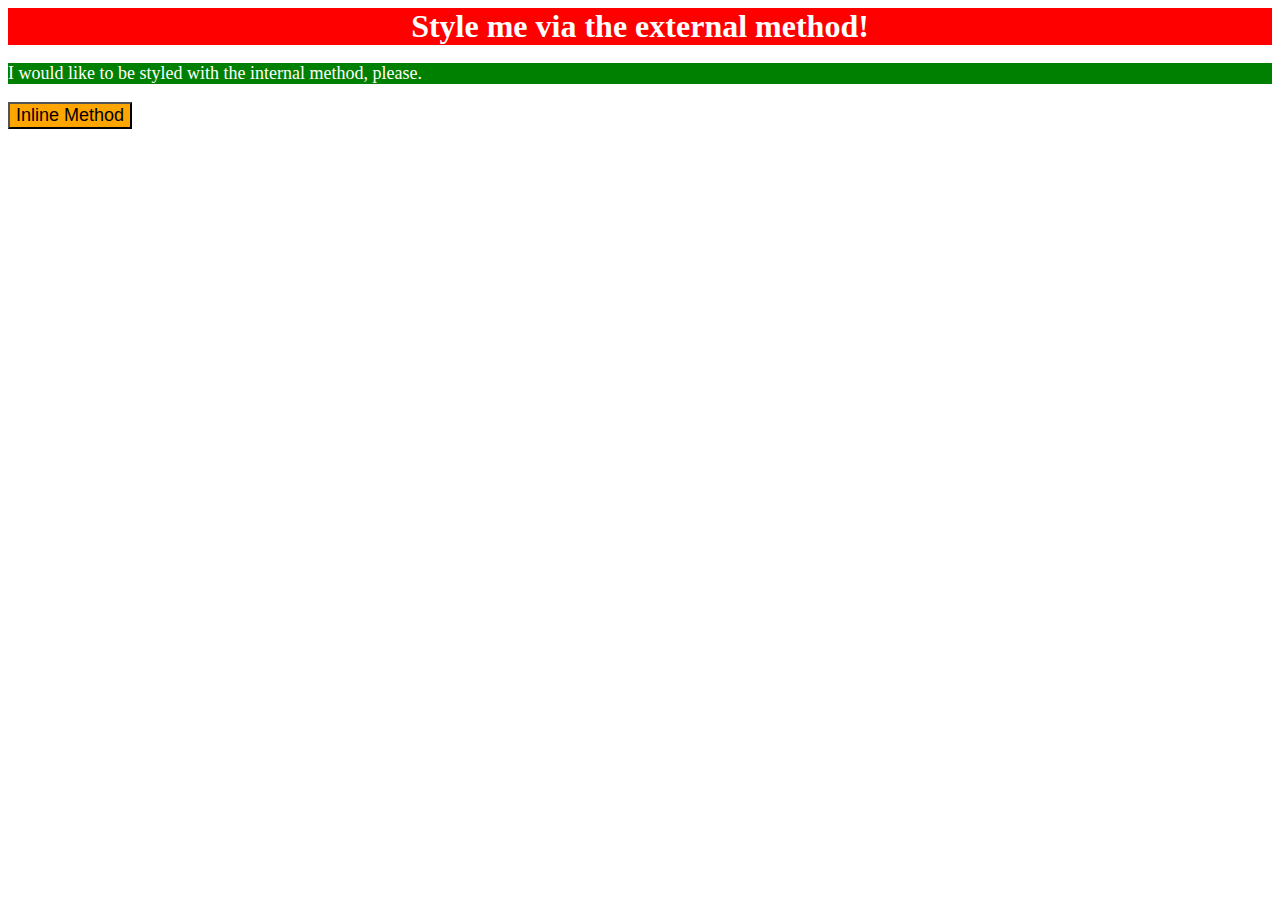
<file: foundations/01-css-methods/index.html>
<!DOCTYPE html>
<html lang="en">
  <head>
    <meta charset="UTF-8">
    <meta http-equiv="X-UA-Compatible" content="IE=edge">
    <meta name="viewport" content="width=device-width, initial-scale=1.0">
    <title>Methods for Adding CSS</title>
    <style>
      p {
        background-color: green;
        color: white;
        font-size: 18px;
      }
    </style>
    <link rel="stylesheet" href="styles.css">
  </head>
  <body>
    <div>Style me via the external method!</div>
    <p>I would like to be styled with the internal method, please.</p>
    <button style="background-color: orange; font-size: 18px;">Inline Method</button>
  </body>
</html>
</file>
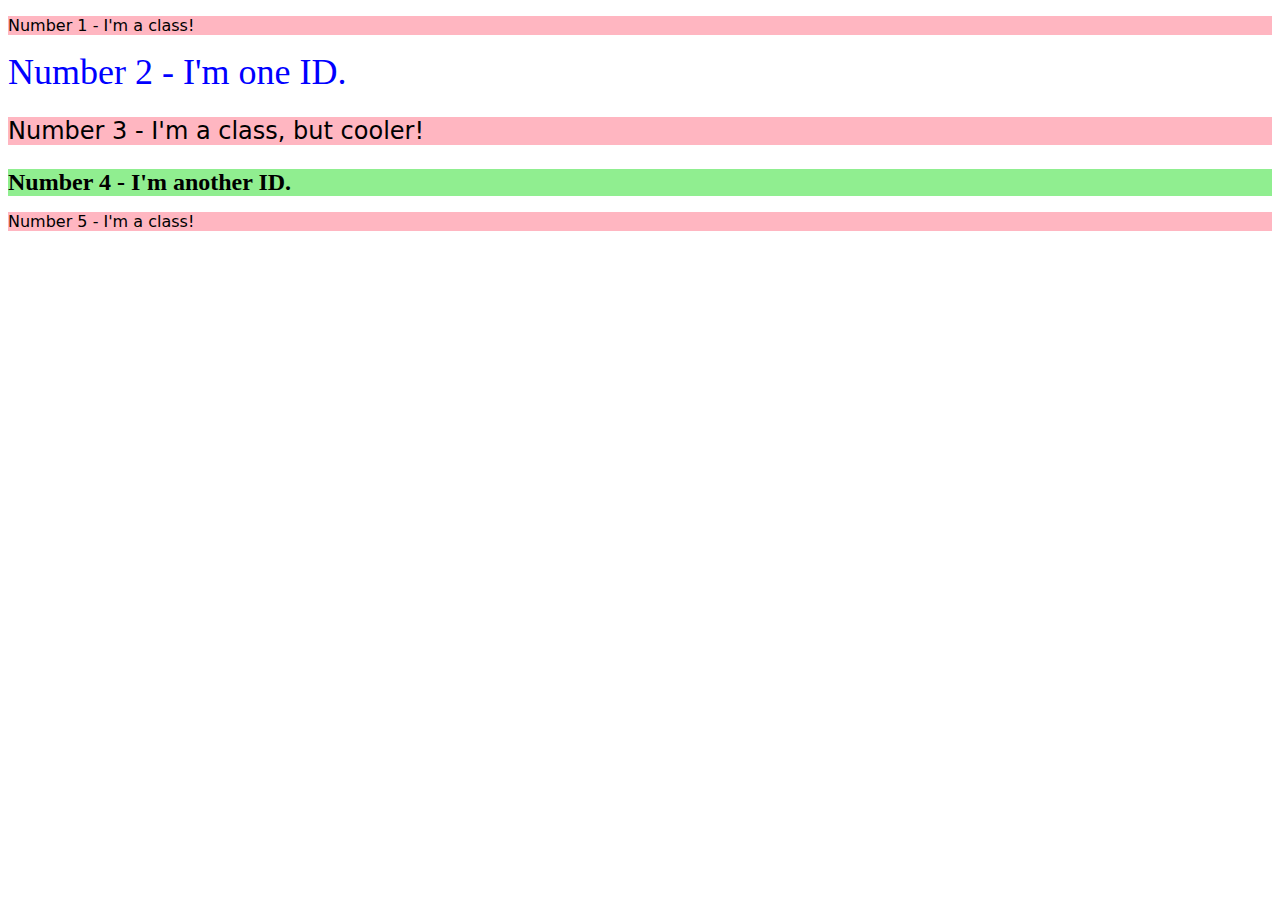
<file: foundations/02-class-id-selectors/index.html>
<!DOCTYPE html>
<html lang="en">
  <head>
    <meta charset="UTF-8">
    <meta http-equiv="X-UA-Compatible" content="IE=edge">
    <meta name="viewport" content="width=device-width, initial-scale=1.0">
    <title>Class and ID Selectors</title>
    <link rel="stylesheet" href="style.css">
  </head>
  <body>
    <p class="odd-class">Number 1 - I'm a class!</p>
    <div id="color-and-font">Number 2 - I'm one ID.</div>
    <p class="odd-class" id="third-size">Number 3 - I'm a class, but cooler!</p>
    <div id="number-four">Number 4 - I'm another ID.</div>
    <p class="odd-class">Number 5 - I'm a class!</p>
  </body>
</html>
</file>
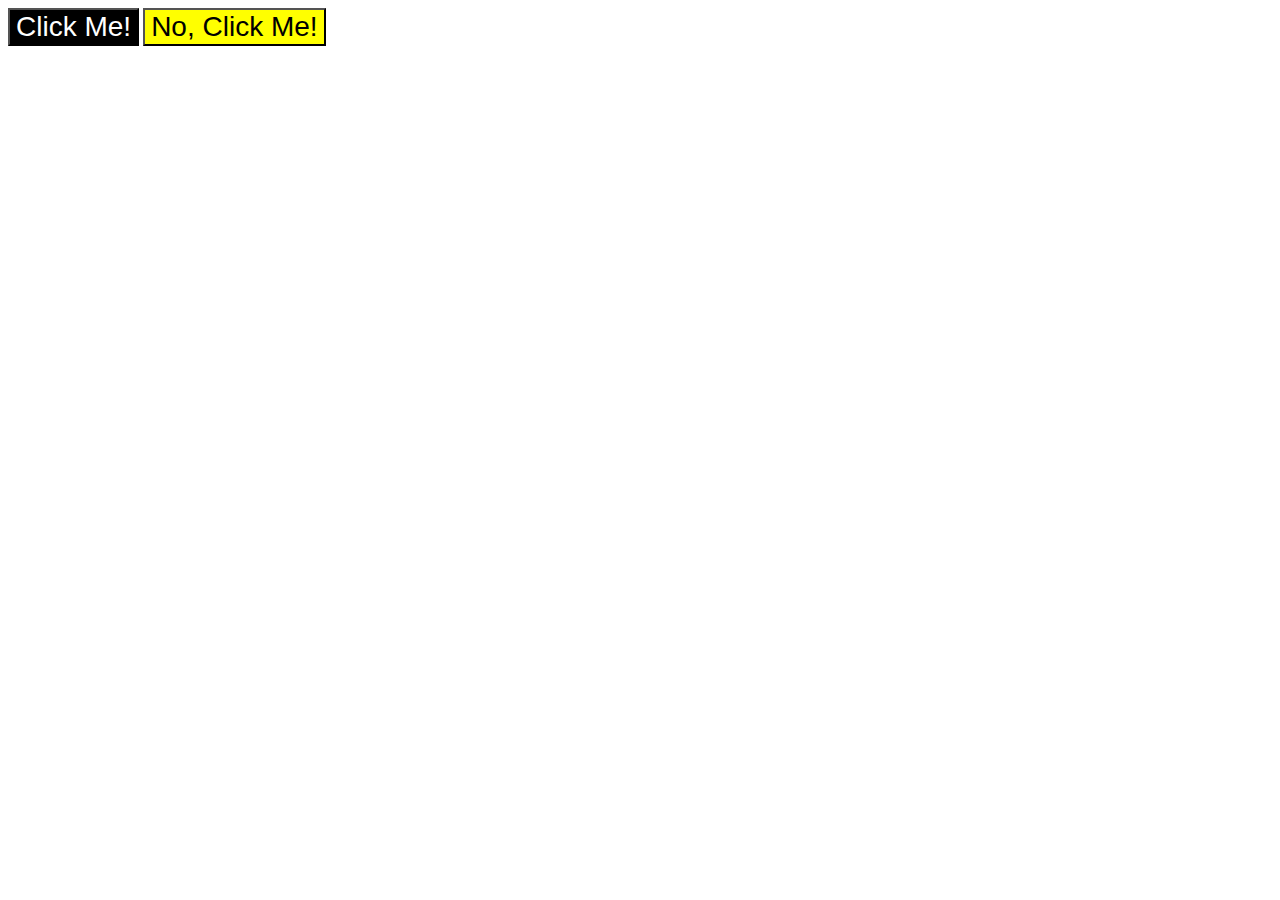
<file: foundations/03-grouping-selectors/index.html>
<!DOCTYPE html>
<html lang="en">
  <head>
    <meta charset="UTF-8">
    <meta http-equiv="X-UA-Compatible" content="IE=edge">
    <meta name="viewport" content="width=device-width, initial-scale=1.0">
    <title>Grouping Selectors</title>
    <link rel="stylesheet" href="style.css">
  </head>
  <body>
    <button class=" first-button">Click Me!</button>
    <button class=" second-button">No, Click Me!</button>
  </body>
</html>
</file>
<file: foundations/01-css-methods/styles.css>
div {
  background-color: red;
  font-size: 32px;
  text-align: center;
  font-weight: bold;
  color: white;
}
</file>
<file: foundations/02-class-id-selectors/style.css>
.odd-class  {
  background-color: rgb(255, 182, 193);
  font-family: "Verdana", "DejaVu Sans", sans-serif;
}

#third-size {
  font-size: 24px;
}

#color-and-font {
  color: blue;
  font-size: 36px;
}

#number-four {
  background-color: lightgreen;
  font-size: 24px;
  font-weight: bold;
}
</file>
<file: foundations/03-grouping-selectors/style.css>
.first-button, .second-button {
  font-size: 28px;
  font-family: 'Arial', 'Times New Roman', sans-serif;
}

.first-button {
background-color: black;
color: white;
}
.second-button {
background-color: yellow;
}
</file>
